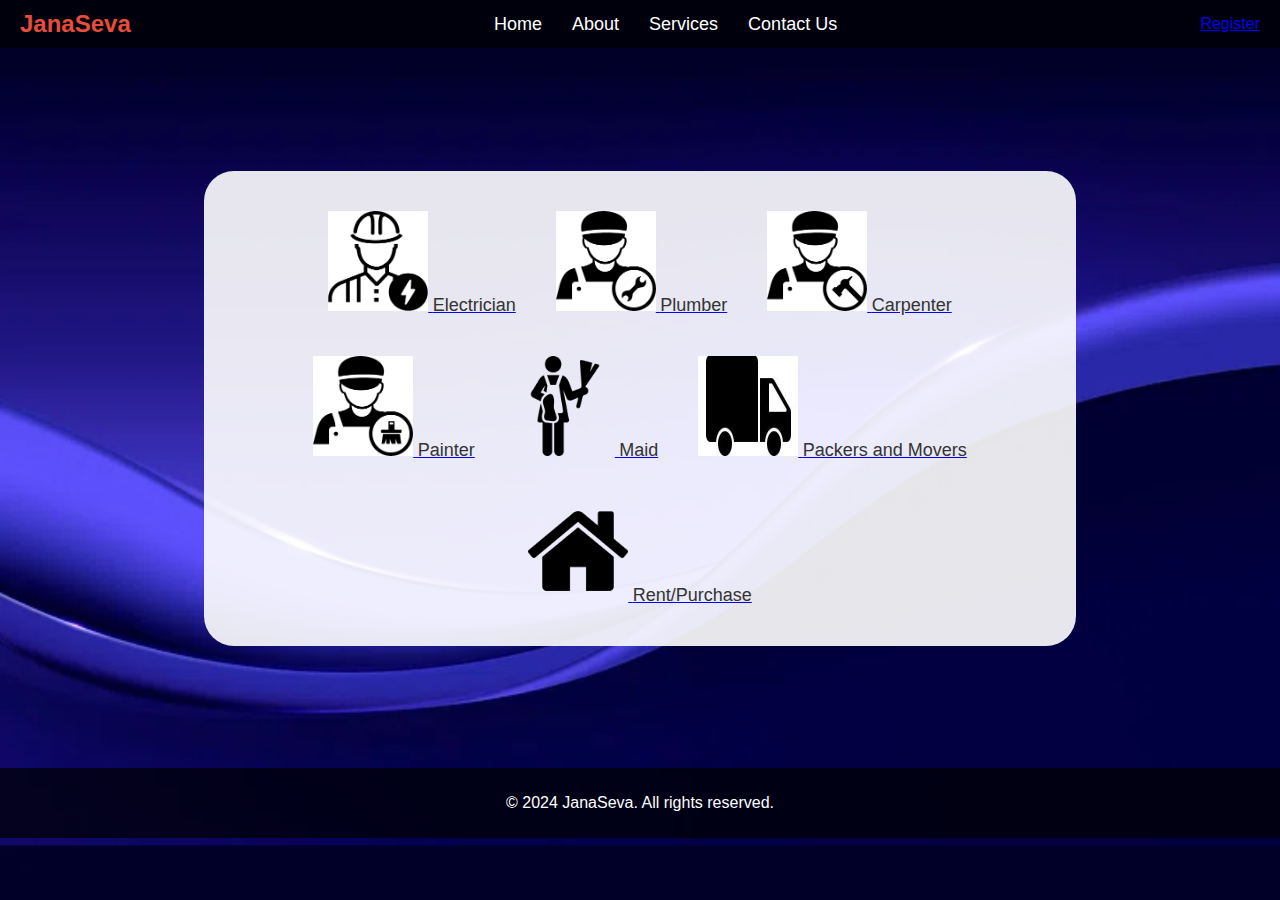
<file: index.html>
<!DOCTYPE html>
<html lang="en">
<head>
    <meta charset="UTF-8">
    <meta name="viewport" content="width=device-width, initial-scale=1.0">
    <title>Housing Services</title>
    <link rel="stylesheet" href="styles.css?v=1.1">
</head>
<body>
    <header>
        <div class="logo">JanaSeva</div>
        <nav>
            <ul>
                <li><a href="#home">Home</a></li>
                <li><a href="#about">About</a></li>
                <li><a href="#services">Services</a></li>
                <li><a href="#contact">Contact Us</a></li>
            </ul>
        </nav>
        <a href="login.html" class="register">Register</a>
    </header>
    <main>
        <section id="services">
            <div class="service-menu">
                <div class="service-item">
                    <a href="electrician.html">
                        <img src="icons/electrician.png" alt="Electrician">
                        <span>Electrician</span>
                    </a>
                </div>
                <div class="service-item">
                    <a href="plumber.html">
                        <img src="icons/plumber.png" alt="Plumber">
                        <span>Plumber</span>
                    </a>
                </div>
                <div class="service-item">
                    <a href="carpenter.html">
                        <img src="icons/carpenter.png" alt="Carpenter">
                        <span>Carpenter</span>
                    </a>
                </div>
                <div class="service-item">
                    <a href="painter.html">
                        <img src="icons/painter.png" alt="Painter">
                        <span>Painter</span>
                    </a>
                </div>
                <div class="service-item">
                    <a href="maid.html">
                        <img src="icons/maid.png" alt="Maid">
                        <span>Maid</span>
                    </a>
                </div>
                <div class="service-item">
                    <a href="packers.html">
                        <img src="icons/packers.png" alt="Packers and Movers">
                        <span>Packers and Movers</span>
                    </a>
                </div>
                <div class="service-item">
                    <a href="house.html">
                        <img src="icons/house.png" alt="Rent/Purchase">
                        <span>Rent/Purchase</span>
                    </a>
                </div>
            </div>
        </section>
    </main>
    <footer>
        <p>&copy; 2024 JanaSeva. All rights reserved.</p>
    </footer>
    <script src="script.js"></script>
</body>
</html>
</file>
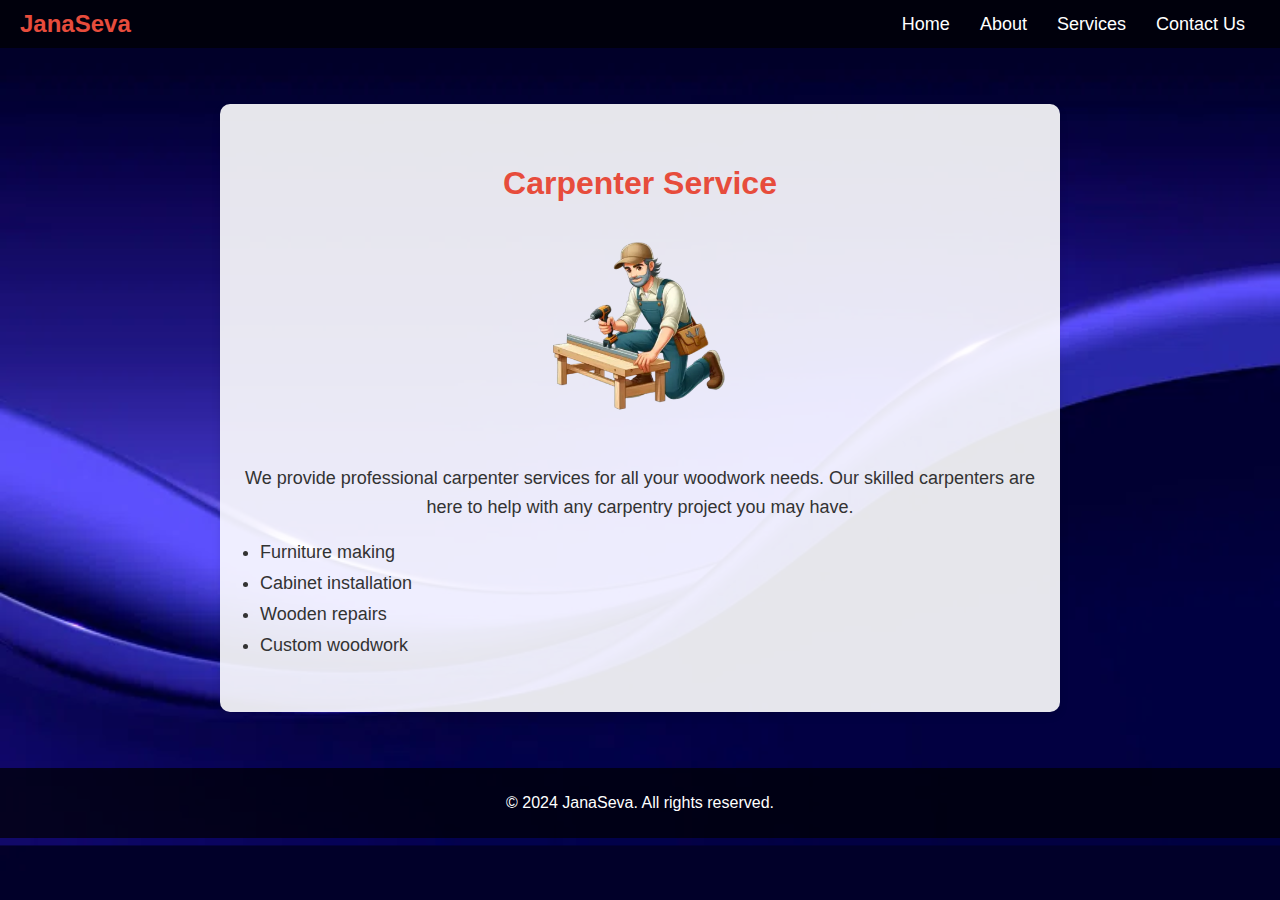
<file: carpenter.html>
<!DOCTYPE html>
<html lang="en">
<head>
    <meta charset="UTF-8">
    <meta name="viewport" content="width=device-width, initial-scale=1.0">
    <title>Carpenter Service - JanaSeva</title>
    <link rel="stylesheet" href="styles.css">
</head>
<body>
    <header>
        <div class="logo">JanaSeva</div>
        <nav>
            <ul>
                <li><a href="index.html">Home</a></li>
                <li><a href="index.html#about">About</a></li>
                <li><a href="index.html#services">Services</a></li>
                <li><a href="index.html#contact">Contact Us</a></li>
            </ul>
        </nav>
    </header>
    <main>
        <div class="service-details">
            <h1>Carpenter Service</h1>
            <img src="images/carpenter-service.png" alt="Carpenter Service">
            <p>We provide professional carpenter services for all your woodwork needs. Our skilled carpenters are here to help with any carpentry project you may have.</p>
            <ul>
                <li>Furniture making</li>
                <li>Cabinet installation</li>
                <li>Wooden repairs</li>
                <li>Custom woodwork</li>
            </ul>
        </div>
    </main>
    <footer>
        <p>&copy; 2024 JanaSeva. All rights reserved.</p>
    </footer>
</body>
</html>
</file>
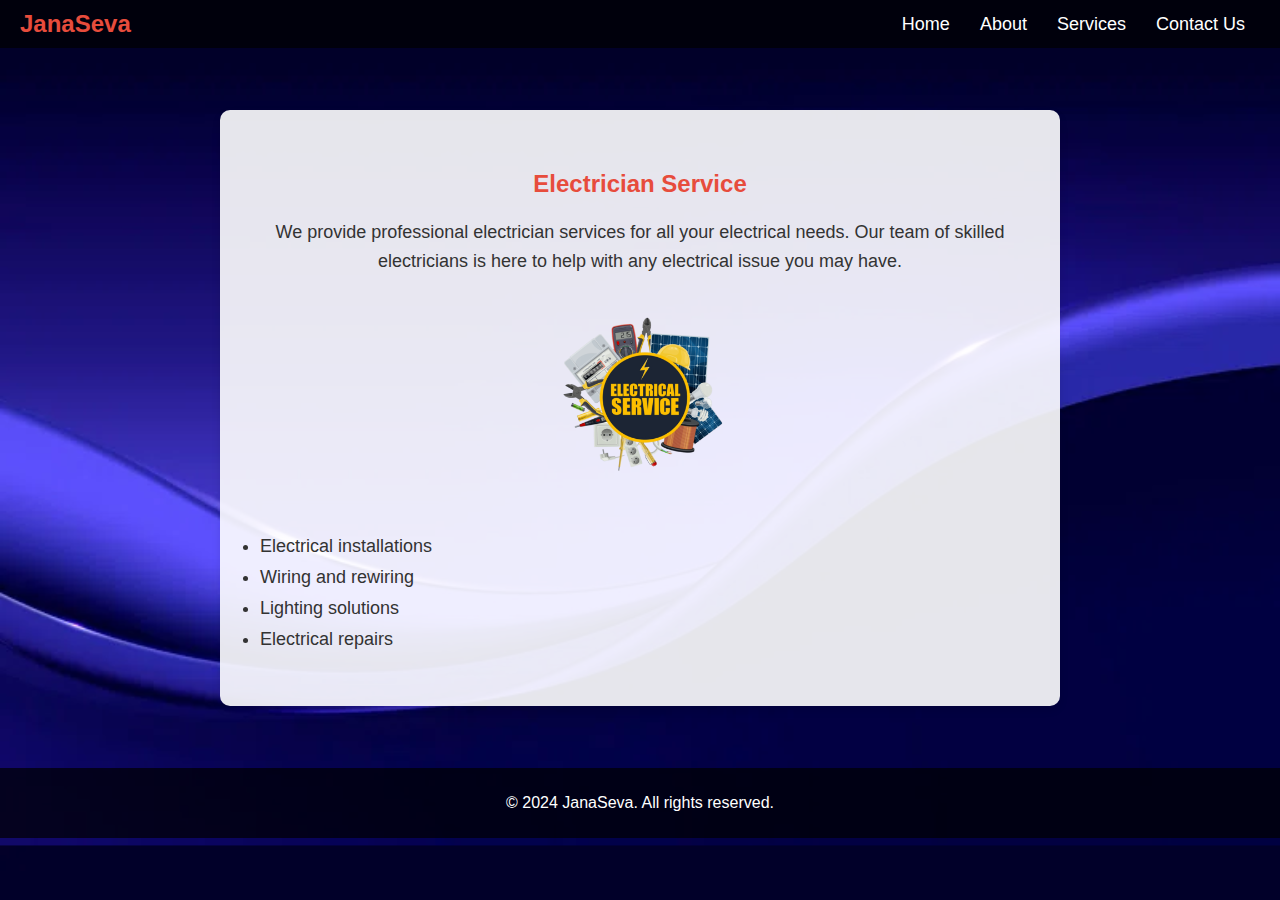
<file: electrician.html>
<!DOCTYPE html>
<html lang="en">
<head>
    <meta charset="UTF-8">
    <meta name="viewport" content="width=device-width, initial-scale=1.0">
    <title>Electrician Service - JanaSeva</title>
    <link rel="stylesheet" href="styles.css">
</head>
<body>
    <header>
        <div class="logo">JanaSeva</div>
        <nav>
            <ul>
                <li><a href="index.html">Home</a></li>
                <li><a href="index.html#about">About</a></li>
                <li><a href="index.html#services">Services</a></li>
                <li><a href="index.html#contact">Contact Us</a></li>
            </ul>
        </nav>
    </header>
    <main>
        <div class="service-page">
            <h2>Electrician Service</h2>
            <p>We provide professional electrician services for all your electrical needs. Our team of skilled electricians is here to help with any electrical issue you may have.</p>
            <img src="images/electrician-service.png" alt="Electrician Service">
            <ul class="service-list">
                <li>Electrical installations</li>
                <li>Wiring and rewiring</li>
                <li>Lighting solutions</li>
                <li>Electrical repairs</li>
            </ul>
        </div>
    </main>
    <footer>
        <p>&copy; 2024 JanaSeva. All rights reserved.</p>
    </footer>
</body>
</html>
</file>
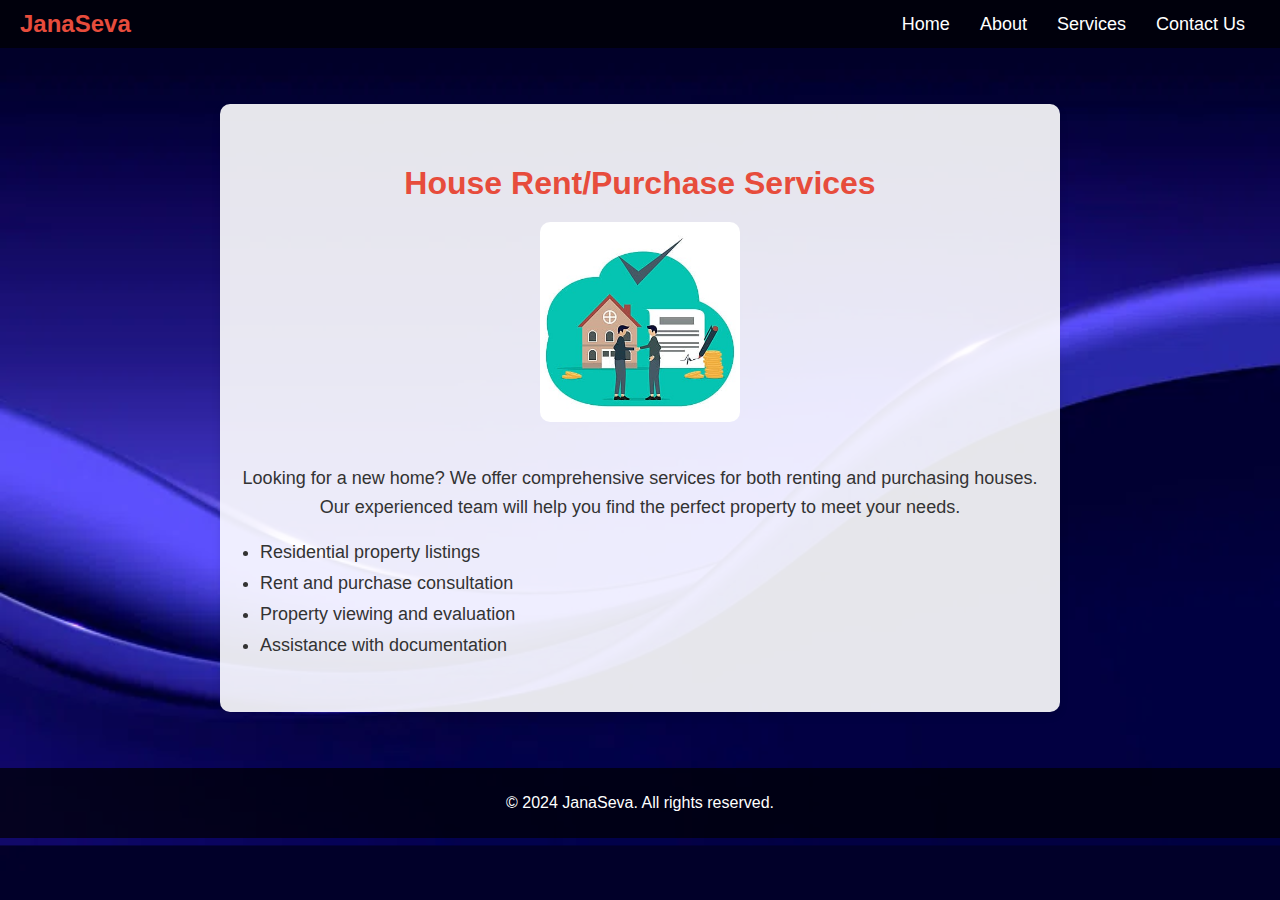
<file: house.html>
<!DOCTYPE html>
<html lang="en">
<head>
    <meta charset="UTF-8">
    <meta name="viewport" content="width=device-width, initial-scale=1.0">
    <title>House Rent/Purchase Services - JanaSeva</title>
    <link rel="stylesheet" href="styles.css">
</head>
<body>
    <header>
        <div class="logo">JanaSeva</div>
        <nav>
            <ul>
                <li><a href="index.html">Home</a></li>
                <li><a href="index.html#about">About</a></li>
                <li><a href="index.html#services">Services</a></li>
                <li><a href="index.html#contact">Contact Us</a></li>
            </ul>
        </nav>
    </header>
    <main>
        <div class="service-details">
            <h1>House Rent/Purchase Services</h1>
            <img src="images/house-service.png" alt="House Rent/Purchase Services">
            <p>Looking for a new home? We offer comprehensive services for both renting and purchasing houses. Our experienced team will help you find the perfect property to meet your needs.</p>
            <ul>
                <li>Residential property listings</li>
                <li>Rent and purchase consultation</li>
                <li>Property viewing and evaluation</li>
                <li>Assistance with documentation</li>
            </ul>
        </div>
    </main>
    <footer>
        <p>&copy; 2024 JanaSeva. All rights reserved.</p>
    </footer>
</body>
</html>
</file>
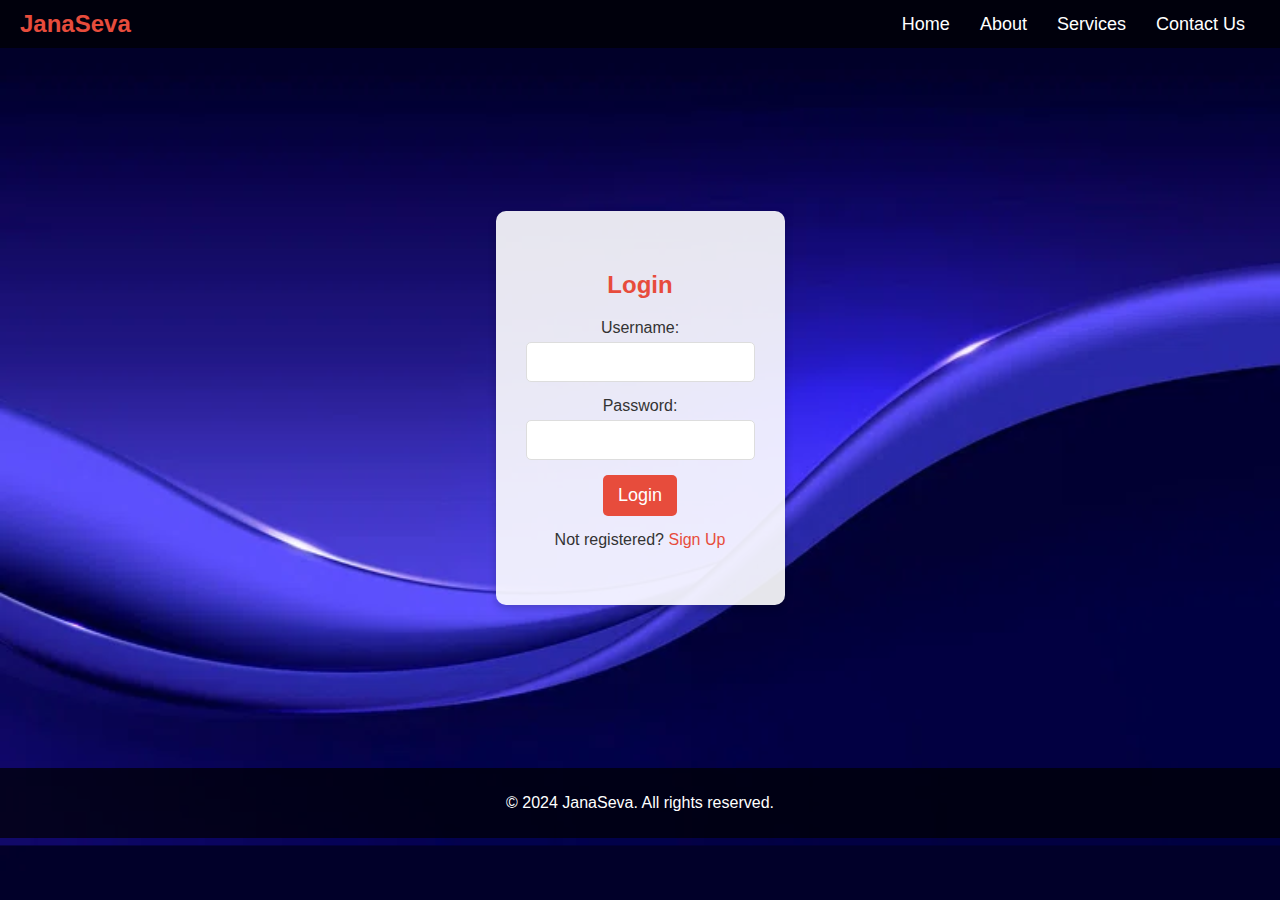
<file: login.html>
<!DOCTYPE html>
<html lang="en">
<head>
    <meta charset="UTF-8">
    <meta name="viewport" content="width=device-width, initial-scale=1.0">
    <title>Login - Housing Services</title>
    <link rel="stylesheet" href="styles.css">
</head>
<body>
    <header>
        <div class="logo">JanaSeva</div>
        <nav>
            <ul>
                <li><a href="index.html">Home</a></li>
                <li><a href="index.html#about">About</a></li>
                <li><a href="index.html#services">Services</a></li>
                <li><a href="index.html#contact">Contact Us</a></li>
            </ul>
        </nav>
    </header>
    <main>
        <div class="login-container">
            <h2>Login</h2>
            <form id="login-form" action="#" method="post">
                <div class="form-group">
                    <label for="username">Username:</label>
                    <input type="text" id="username" name="username" required>
                </div>
                <div class="form-group">
                    <label for="password">Password:</label>
                    <input type="password" id="password" name="password" required>
                </div>
                <button type="submit" class="login-btn">Login</button>
            </form>
            <p class="signup-link">Not registered? <a href="signup.html">Sign Up</a></p>
        </div>
    </main>
    <footer>
        <p>&copy; 2024 JanaSeva. All rights reserved.</p>
    </footer>
    <script>
        const loginForm = document.getElementById('login-form');

        loginForm.addEventListener('submit', (event) => {
            event.preventDefault(); // Prevent default form submission

            // Validate form fields (you can add more validation rules)
            const username = document.getElementById('username').value;
            const password = document.getElementById('password').value;

            if (!username || !password) {
                alert('Please fill in both username and password.');
                return;
            }

            // Handle form submission 
            // Replace this with backend logic
            console.log('Form submitted:', username, password);
        });
    </script>
</body>
</html>
</file>
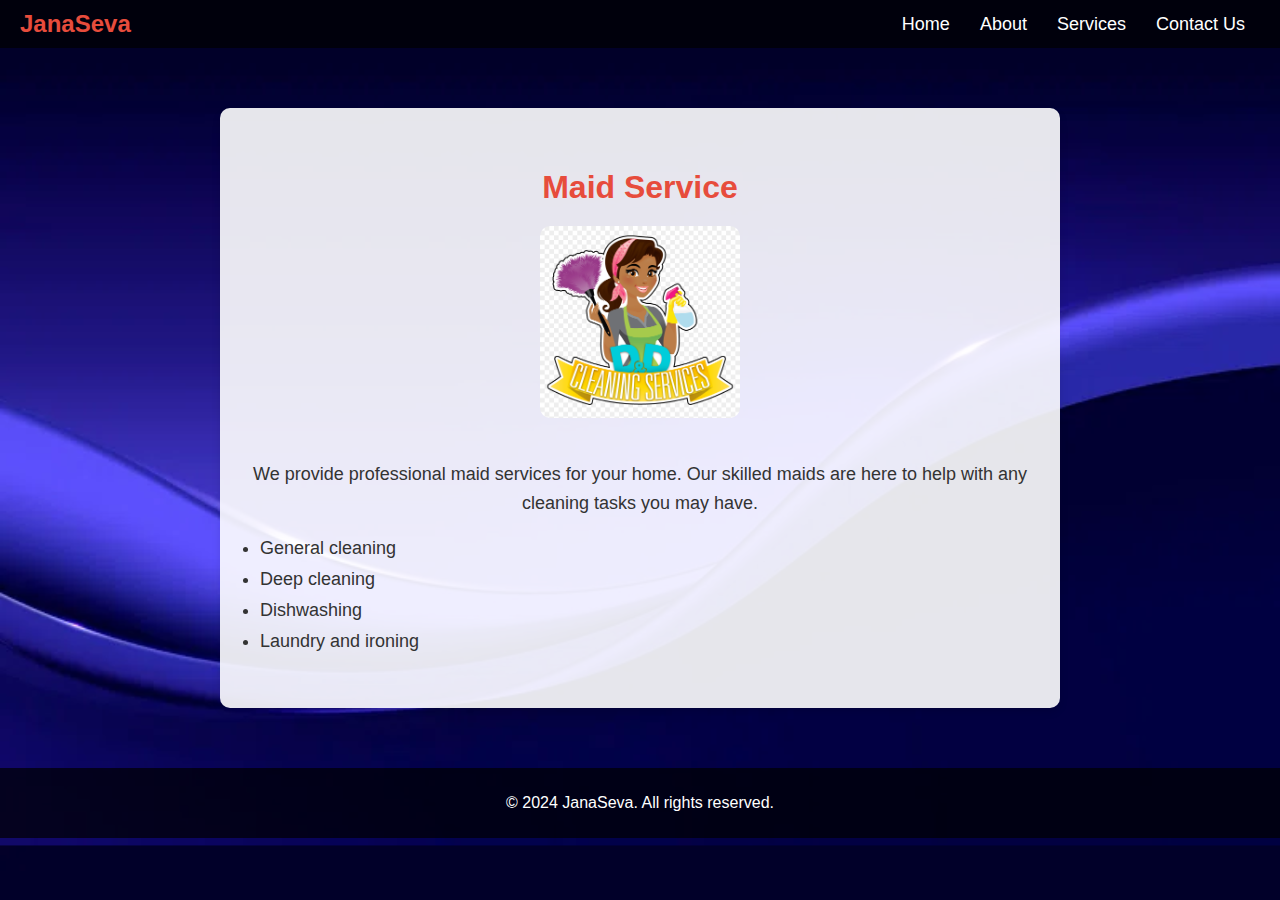
<file: maid.html>
<!DOCTYPE html>
<html lang="en">
<head>
    <meta charset="UTF-8">
    <meta name="viewport" content="width=device-width, initial-scale=1.0">
    <title>Maid Service - JanaSeva</title>
    <link rel="stylesheet" href="styles.css">
</head>
<body>
    <header>
        <div class="logo">JanaSeva</div>
        <nav>
            <ul>
                <li><a href="index.html">Home</a></li>
                <li><a href="index.html#about">About</a></li>
                <li><a href="index.html#services">Services</a></li>
                <li><a href="index.html#contact">Contact Us</a></li>
            </ul>
        </nav>
    </header>
    <main>
        <div class="service-details">
            <h1>Maid Service</h1>
            <img src="images/maid-service.png" alt="Maid Service">
            <p>We provide professional maid services for your home. Our skilled maids are here to help with any cleaning tasks you may have.</p>
            <ul>
                <li>General cleaning</li>
                <li>Deep cleaning</li>
                <li>Dishwashing</li>
                <li>Laundry and ironing</li>
            </ul>
        </div>
    </main>
    <footer>
        <p>&copy; 2024 JanaSeva. All rights reserved.</p>
    </footer>
</body>
</html>
</file>
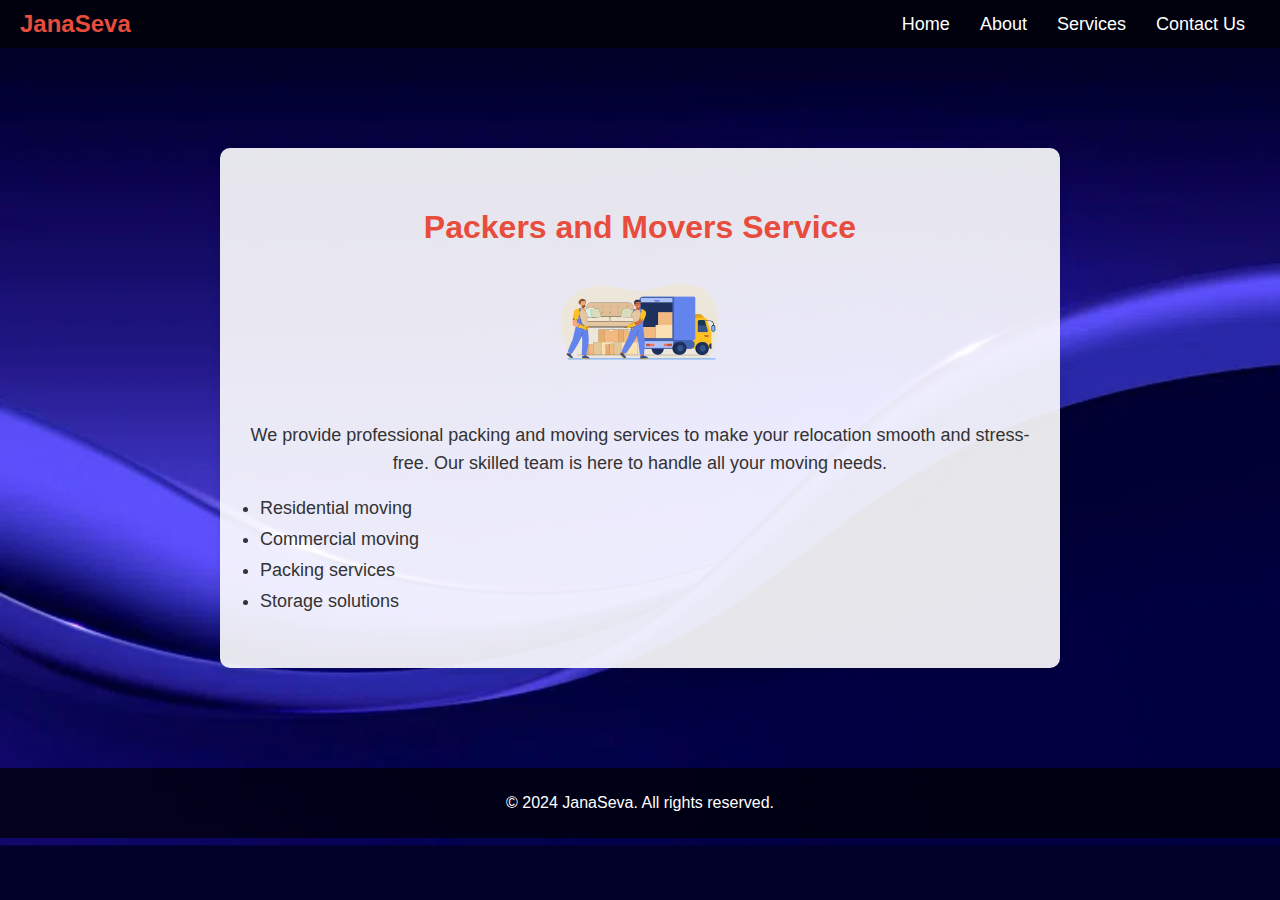
<file: packers.html>
<!DOCTYPE html>
<html lang="en">
<head>
    <meta charset="UTF-8">
    <meta name="viewport" content="width=device-width, initial-scale=1.0">
    <title>Packers and Movers Service - JanaSeva</title>
    <link rel="stylesheet" href="styles.css">
</head>
<body>
    <header>
        <div class="logo">JanaSeva</div>
        <nav>
            <ul>
                <li><a href="index.html">Home</a></li>
                <li><a href="index.html#about">About</a></li>
                <li><a href="index.html#services">Services</a></li>
                <li><a href="index.html#contact">Contact Us</a></li>
            </ul>
        </nav>
    </header>
    <main>
        <div class="service-details">
            <h1>Packers and Movers Service</h1>
            <img src="images/packers-service.png" alt="Packers and Movers Service">
            <p>We provide professional packing and moving services to make your relocation smooth and stress-free. Our skilled team is here to handle all your moving needs.</p>
            <ul>
                <li>Residential moving</li>
                <li>Commercial moving</li>
                <li>Packing services</li>
                <li>Storage solutions</li>
            </ul>
        </div>
    </main>
    <footer>
        <p>&copy; 2024 JanaSeva. All rights reserved.</p>
    </footer>
</body>
</html>
</file>
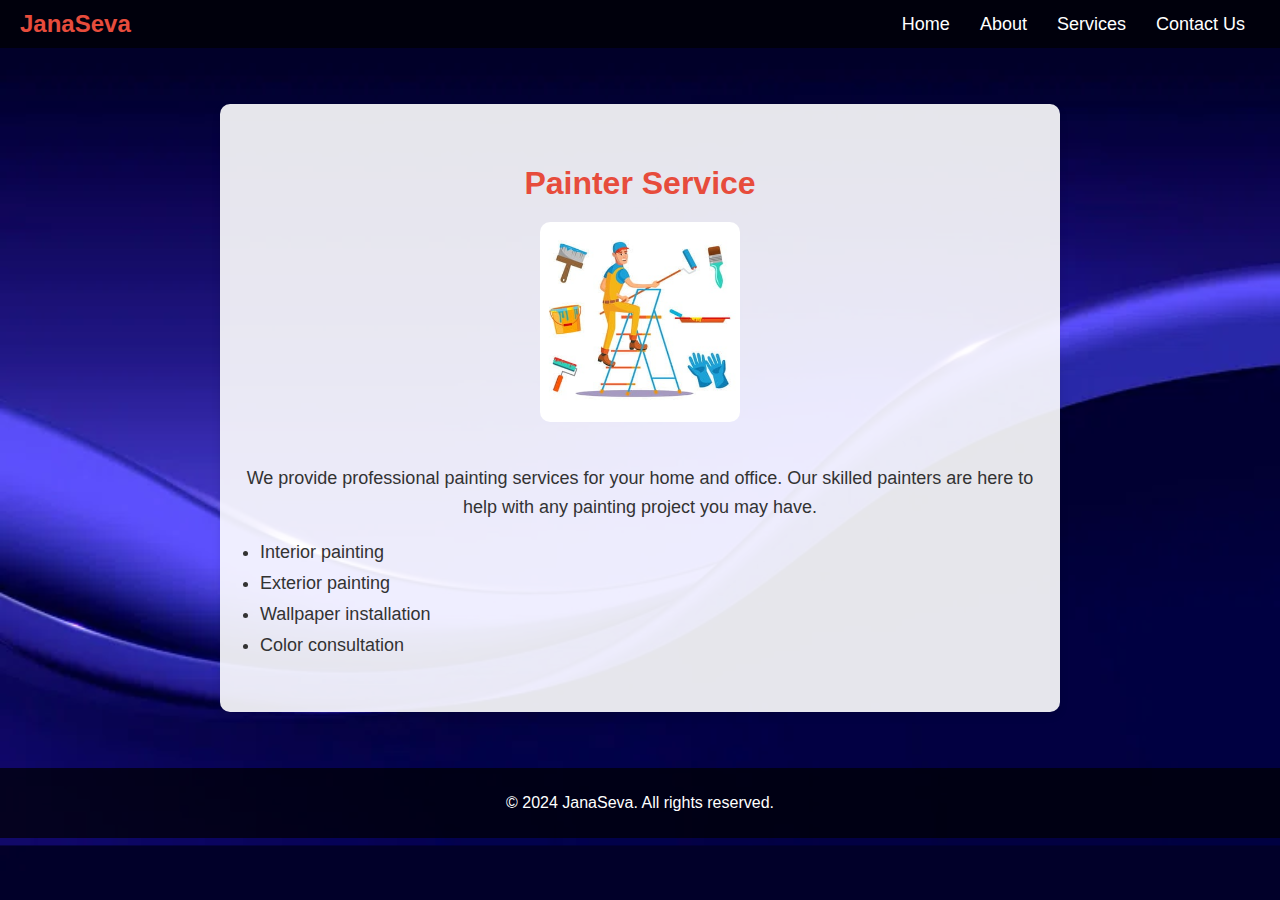
<file: painter.html>
<!DOCTYPE html>
<html lang="en">
<head>
    <meta charset="UTF-8">
    <meta name="viewport" content="width=device-width, initial-scale=1.0">
    <title>Painter Service - JanaSeva</title>
    <link rel="stylesheet" href="styles.css">
</head>
<body>
    <header>
        <div class="logo">JanaSeva</div>
        <nav>
            <ul>
                <li><a href="index.html">Home</a></li>
                <li><a href="index.html#about">About</a></li>
                <li><a href="index.html#services">Services</a></li>
                <li><a href="index.html#contact">Contact Us</a></li>
            </ul>
        </nav>
    </header>
    <main>
        <div class="service-details">
            <h1>Painter Service</h1>
            <img src="images/painter-service.png" alt="Painter Service">
            <p>We provide professional painting services for your home and office. Our skilled painters are here to help with any painting project you may have.</p>
            <ul>
                <li>Interior painting</li>
                <li>Exterior painting</li>
                <li>Wallpaper installation</li>
                <li>Color consultation</li>
            </ul>
        </div>
    </main>
    <footer>
        <p>&copy; 2024 JanaSeva. All rights reserved.</p>
    </footer>
</body>
</html>
</file>
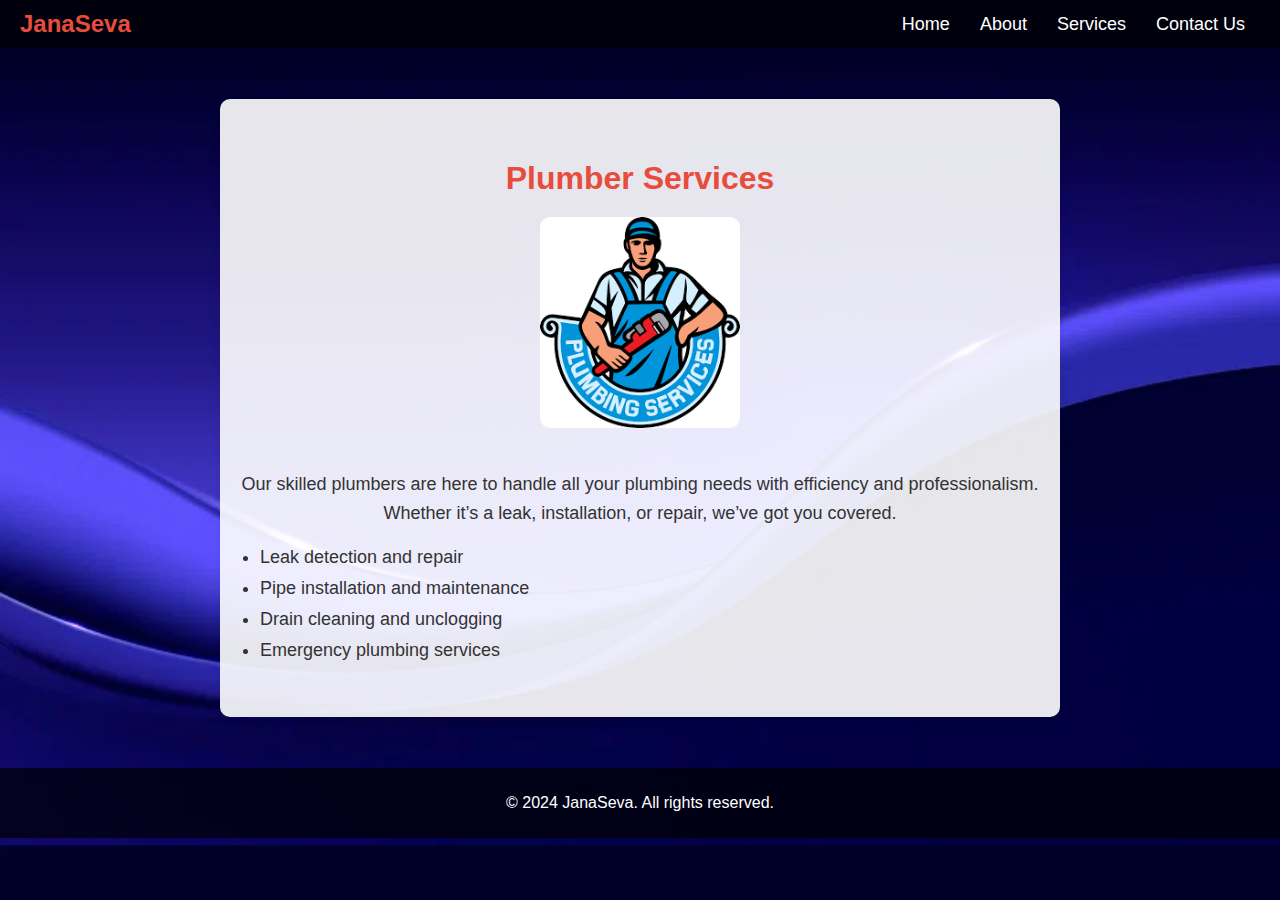
<file: plumber.html>
<!DOCTYPE html>
<html lang="en">
<head>
    <meta charset="UTF-8">
    <meta name="viewport" content="width=device-width, initial-scale=1.0">
    <title>Plumber Services - JanaSeva</title>
    <link rel="stylesheet" href="styles.css">
</head>
<body>
    <header>
        <div class="logo">JanaSeva</div>
        <nav>
            <ul>
                <li><a href="index.html">Home</a></li>
                <li><a href="index.html#about">About</a></li>
                <li><a href="index.html#services">Services</a></li>
                <li><a href="index.html#contact">Contact Us</a></li>
            </ul>
        </nav>
    </header>
    <main>
        <div class="service-details">
            <h1>Plumber Services</h1>
            <img src="images/plumber-service.png" alt="Plumber Services">
            <p>Our skilled plumbers are here to handle all your plumbing needs with efficiency and professionalism. Whether it’s a leak, installation, or repair, we’ve got you covered.</p>
            <ul>
                <li>Leak detection and repair</li>
                <li>Pipe installation and maintenance</li>
                <li>Drain cleaning and unclogging</li>
                <li>Emergency plumbing services</li>
            </ul>
        </div>
    </main>
    <footer>
        <p>&copy; 2024 JanaSeva. All rights reserved.</p>
    </footer>
</body>
</html>
</file>
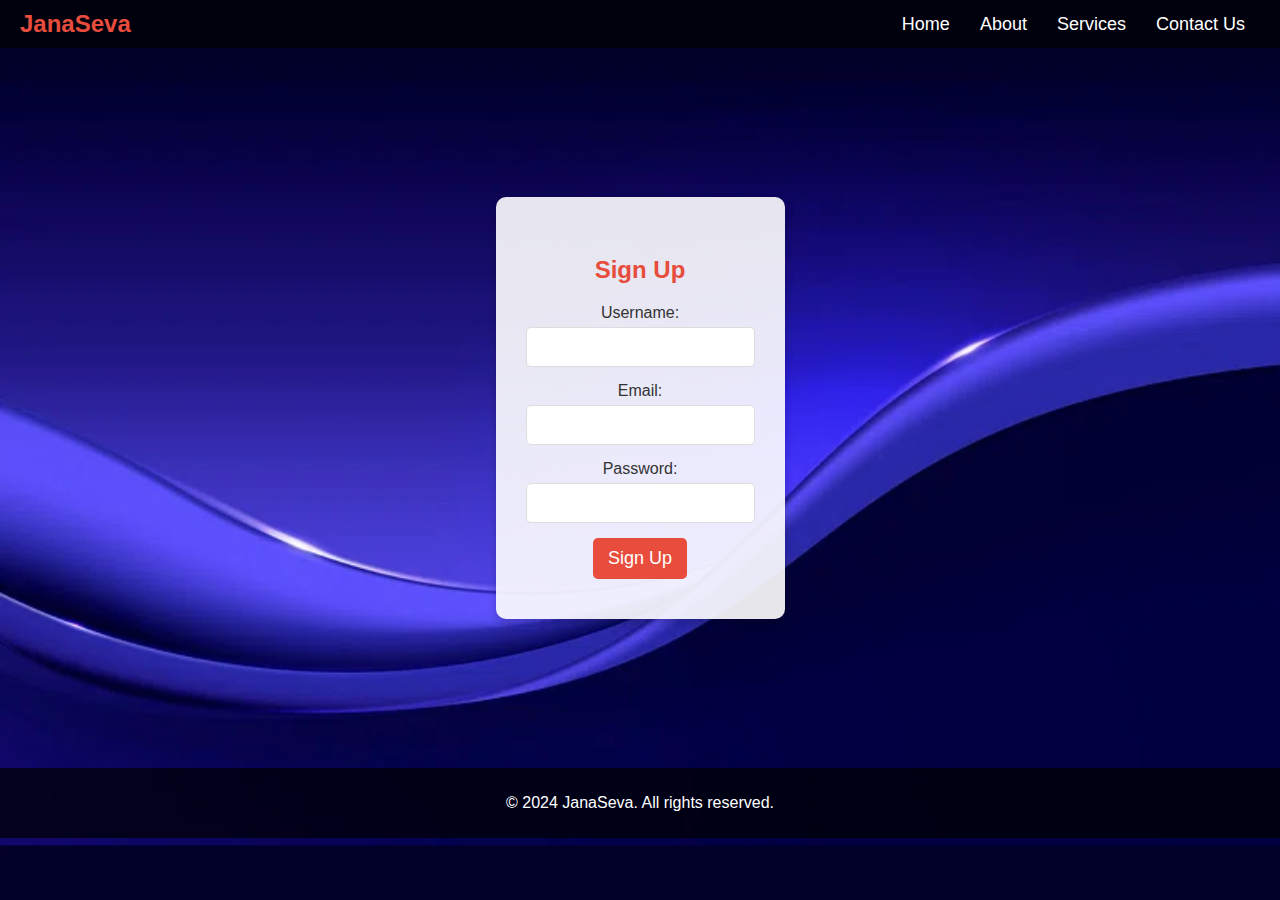
<file: signup.html>
<!DOCTYPE html>
<html lang="en">
<head>
    <meta charset="UTF-8">
    <meta name="viewport" content="width=device-width, initial-scale=1.0">
    <title>Sign Up - Housing Services</title>
    <link rel="stylesheet" href="styles.css">
</head>
<body>
    <header>
        <div class="logo">JanaSeva</div>
        <nav>
            <ul>
                <li><a href="index.html">Home</a></li>
                <li><a href="index.html#about">About</a></li>
                <li><a href="index.html#services">Services</a></li>
                <li><a href="index.html#contact">Contact Us</a></li>
            </ul>
        </nav>
    </header>
    <main>
        <div class="login-container">
            <h2>Sign Up</h2>
            <form id="signup-form" action="#" method="post">
                <div class="form-group">
                    <label for="username">Username:</label>
                    <input type="text" id="username" name="username" required>
                </div>
                <div class="form-group">
                    <label for="email">Email:</label>
                    <input type="email" id="email" name="email" required>
                </div>
                <div class="form-group">
                    <label for="password">Password:</label>
                    <input type="password" id="password" name="password" required>
                </div>
                <button type="submit" class="login-btn">Sign Up</button>
            </form>
        </div>
    </main>
    <footer>
        <p>© 2024 JanaSeva. All rights reserved.</p>
    </footer>
    <script>
        const signupForm = document.getElementById('signup-form');

        signupForm.addEventListener('submit', (event) => {
            event.preventDefault(); // Prevent default form submission

            // Validate form fields (you can add more validation rules)
            const username = document.getElementById('username').value;
            const email = document.getElementById('email').value;
            const password = document.getElementById('password').value;

            if (!username || !email || !password) {
                alert('Please fill in all required fields.');
                return;
            }

            // Handle form submission 
            // Replace this with backend logic
            console.log('Form submitted:', username, email, password);
        });
    </script>
</body>
</html>
</file>
<file: styles.css>
body {
    font-family: Arial, sans-serif;
    margin: 0;
    padding: 0;
    background-image: url('images/high-resolution-background.jpg');
    background-size: cover;
    background-position: center;
    color: #fff;
}


header {
    display: flex;
    justify-content: space-between;
    align-items: center;
    background-color: rgba(0, 0, 0, 0.7);
    padding: 10px 20px;
}

.logo {
    font-size: 24px;
    font-weight: bold;
    color: #e74c3c;
}

nav ul {
    list-style: none;
    padding: 0;
    display: flex;
    margin: 0;
}

nav ul li {
    margin: 0 15px;
}

nav ul li a {
    color: #fff;
    text-decoration: none;
    font-size: 18px;
}


main {
    display: flex;
    justify-content: center;
    align-items: center;
    min-height: 80vh; 
    padding: 20px; 
    box-sizing: border-box; 
    text-align: center;
}


.login-container {
    background-color: rgba(255, 255, 255, 0.9);
    border-radius: 10px;
    padding: 40px 30px;
    max-width: 400px; 
    margin: 0 auto; 
    box-shadow: 0 4px 8px rgba(0, 0, 0, 0.2);
}

.login-container h2 {
    margin-bottom: 20px;
    color: #e74c3c;
    font-size: 24px;
}

.login-container .form-group {
    margin-bottom: 15px;
}

.login-container label {
    display: block;
    margin-bottom: 5px;
    font-size: 16px;
    color: #333; 
}

.login-container input {
    width: 100%;
    padding: 10px;
    border-radius: 5px;
    border: 1px solid #ddd;
    box-sizing: border-box;
    font-size: 16px;
    color: #333;
}

.login-container input:focus {
    border-color: #e74c3c;
    outline: none;
}

.login-container .login-btn {
    background-color: #e74c3c;
    color: #fff;
    border: none;
    padding: 10px 15px;
    border-radius: 5px;
    cursor: pointer;
    font-size: 18px;
}

.login-container .login-btn:hover {
    background-color: #c0392b;
}

.login-container .signup-link {
    margin-top: 15px;
    font-size: 16px;
    color: #333; 
}

.login-container .signup-link a {
    color: #e74c3c;
    text-decoration: none;
}

.login-container .signup-link a:hover {
    text-decoration: underline;
}

footer {
    background-color: rgba(0, 0, 0, 0.7);
    color: #fff;
    text-align: center;
    padding: 10px 0;
}


.service-menu {
    display: flex;
    flex-wrap: wrap;
    justify-content: center;
    background-color: rgba(255, 255, 255, 0.9);
    border-radius: 30px;
    padding: 20px;
    width: 80%;
    max-width: 1000px;
    margin: auto;
}

.service-item {
    display: flex;
    flex-direction: column;
    align-items: center;
    margin: 20px;
}

.service-item img {
    width: 100px;
    height: 100px;
}

.service-item span {
    margin-top: 10px;
    font-size: 18px;
    color: #333;
}


.service-details,
.service-page {
    background-color: rgba(255, 255, 255, 0.9);
    border-radius: 10px;
    padding: 40px 20px;
    max-width: 800px;
    margin: 0 auto; 
    text-align: center;
    box-shadow: 0 4px 8px rgba(0, 0, 0, 0.1);
    color: #333;
    overflow: hidden; 
}

.service-details h1,
.service-page h2 {
    margin-bottom: 20px;
    color: #e74c3c;
}

.service-details p,
.service-page p {
    margin-bottom: 20px;
    line-height: 1.6;
    font-size: 18px;
}

.service-details img,
.service-page img {
    max-width: 200px;
    height: auto;
    border-radius: 10px;
    margin-bottom: 20px;
}

.service-details ul,
.service-list {
    text-align: left;
    padding: 0 20px;
}

.service-details ul li,
.service-list li {
    margin-bottom: 10px;
    font-size: 18px;
}
</file>
